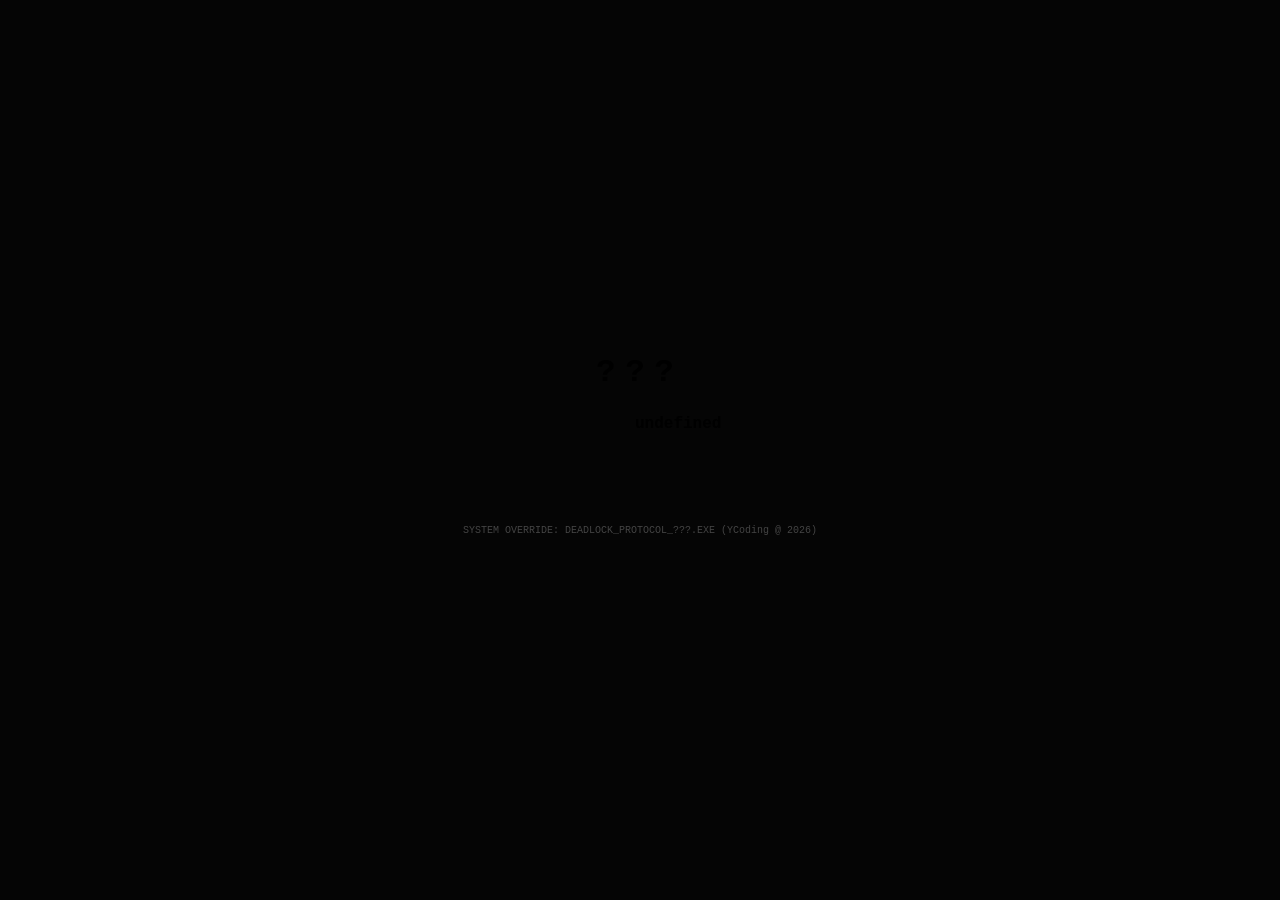
<file: index.html>
<!DOCTYPE html>
<html lang="ko">
   <head>
      <meta charset="UTF-8" />
      <title>DEADLOCK ASCII</title>     
      <link rel="stylesheet" href="css/common.css">
      <link rel="stylesheet" href="css/animation.css">
      <script src="js/character/character_comment.js"></script>
      <script src="js/typing.js" defer></script>

   </head>
   <body>

      <div class="container">
         <h1></h1>
         <div style="display:flex;justify-content:center;">

         <pre data-text=""></pre>

         </div>

         <div class="stats" id="stats-container">
         </div>
      </div>
      <p class="system-msg"></p>
   </body>
</html>
</file>
<file: css/common.css>
/* [핵심] 여기서 색상 테마를 자유자재로 변경하세요! */
:root {
   /* RGB 숫자만 변수에 저장 (쉼표로 구분) */
   /* --rgb-value: 255, 51, 51; */
   --primary-color: rgb(var(--rgb-value));

   /* hex 코드 대신 rgb 숫자로 관리하면 더 정교한 제어가 가능하지만,
      단순하게 가려면 아래처럼 변수를 그림자 속성에 직접 넣으세요. */
   --bg-dark: #050505;
   --container-bg: rgba(20, 0, 0, 0.85);
   --font-main: "Courier New", '바탕체', Courier, monospace;
}

body {
   background-color: var(--bg-dark);
   color: var(--primary-color);
   font-family: var(--font-main);
   display: flex;
   flex-direction: column;
   align-items: center;
   justify-content: center;
   height: 100vh;
   margin: 0;
   /* 텍스트 글로우 연동 */
   text-shadow: 0 0 10px var(--primary-color);

   -webkit-user-select: none;  /* Safari */
   -ms-user-select: none;      /* IE 10+ */
   user-select: none;          /* 표준 속성 (Chrome, Firefox 등) */
}

img {
   -webkit-user-drag: none;
   pointer-events: none; /* 클릭 이벤트 자체를 무시하게 할 수도 있습니다 */
}

h1 {
   margin: 0;
   letter-spacing: 10px;
   /* 제목 하단 선 연동 */
   border-bottom: 2px solid var(--primary-color);
   padding-bottom: 5px;
   text-align: center;
}

pre {
   font-family: "Consolas", "Monaco", "Courier New", monospace !important;
   line-height: 1.0;
   letter-spacing: 0;
   font-weight: bold;
   font-size: 16px;
   color: var(--primary-color);
   text-align: center;
   text-shadow: 0 0 5px var(--primary-color);
   position: relative;
   display: inline-block;
   margin: 20px 0;
   padding: 5px;
   
   /* 재생 시간을 0.6s로 단축하여 매우 빠르게 치직거림 */
   /* animation: glitch-color 1s infinite steps(1); */
}

pre::before {

   content: attr(data-text);
   position: absolute;
   top: 0;
   left: 0;
   width: 100%;
   height: 100%;
   color: var(--primary-color);
   background: var(--bg-dark);
   
   /* 0.6s 주기로 아주 빠르게 찢어짐 */
   /* animation: glitch-horizontal 1s infinite steps(1); */
   opacity: 0.9;
   z-index: -1;

}

/* 특정 클래스나 요소만 막고 싶을 때 */
.no-drag {
   /* 사용자가 글자를 긁어서 복사하는 것이 불가능해지므로, 정보 전달이 중요한 페이지라면 신중하게 결정 */
   user-select: none;
}

.container {
   overflow-y: auto; /* 스크롤 기능은 활성화 */
   /* IE 및 Edge를 위한 설정 */
   -ms-overflow-style: none;
   /* 파이어폭스를 위한 설정 */
   scrollbar-width: none;

   /* width: max-content; */
   width: max-content;
   min-width: 470px; /* 최소 너비 고정 */

   /* 변수를 가져와서 투명도(0.3)만 따로 지정 가능! */
   box-shadow: 0 0 20px rgba(var(--rgb-value), 0.3);
   border: 2px solid var(--primary-color);
}

.stats {
   height: 0;
   padding: 0 .5em; /* 상하 padding 0으로 시작 */
   border-top: 1px solid var(--primary-color);
}
.stats.active {
   padding: 1em .5em; /* 타이핑 시작 시 복구 */
}

.stats div {
   line-height: 0;
   overflow: hidden;
   transition: line-height 0.1s ease;
}

.stats div:has(.revealed) {
   line-height: 1.6;
}

.stats div, .stats span {
   /* 처음엔 글자를 보이지 않게 설정 */
   color: transparent;
   position: relative;
   /* text-shadow: none !important; */
}

/* 타이핑된 글자만 보이게 함 */
.revealed {
   color: var(--primary-color) !important; /* 기본 글자색 */
   text-shadow: 0 0 10px var(--primary-color) !important;
   display: inline;
}

/* 개별 글자 처리 */
.char {
   display: inline; /* inline-block 대신 inline 사용 */
   color: transparent;
   text-shadow: none;
}


/* ENRAGED 전용: 보일 때만 깜빡임 적용 */
/* ENRAGED 깜빡임 시 그림자 유지 */
.blink.revealed {
   animation: blinker 1s linear infinite;
   color: #ff4444 !important;
   text-shadow: 0 0 15px #ff4444 !important;
}

/* 기존 블링크 효과 */
.blink {
   animation: blinker 1s linear infinite;
   color: #ff4444; /* 강조색 */
   font-weight: bold;
}

.system-msg {
   font-size: 10px;
   color: #444;
   margin-top: 15px;
   text-shadow: none; /* 하단 시스템 메시지는 눈부시지 않게 */
}

.typing-container {
   display: inline-block;
} 


.typing-container {
   display: flex;
   justify-content: center;
   align-items: center;
   width: 100%; /* 부모는 전체 너비 사용 */
   /* height: 100vh; */
}

.typing-text {
   /* font-size: 24px; */
   white-space: nowrap;      /* 한 줄로 유지 */
   overflow: hidden;         /* 글자가 나타나는 효과를 위해 넘치는 부분 숨김 */
   border-right: 3px solid #000; /* 타이핑 커서 표현 */
   width: 0;                 /* 처음에는 너비를 0으로 설정 */
   
   /* 애니메이션 적용: 타이핑(3초), 커서 깜빡임(0.7초) */
   animation:
      typing 3.5s steps(30, end) forwards,
      blink-caret 0.7s step-end infinite;
}

.typing-text2 {
   white-space: nowrap;
   overflow: hidden;
   border-right: 3px solid orange;

   /* JS에서 받을 변수 적용 (기본값은 0) */
   width: calc(var(--char-count) * 1ch);
   
   animation:
      typing2 2.5s steps(var(--char-count)) forwards, /* 글자 수만큼 스텝 분할 */
      blink-caret2 0.7s step-end infinite;
}

.dialogue-box {
   width: 300px;
   font-family: 'monospace';
   line-height: 1.5;
   position: relative;
}

/* 타이핑 커서 */
.cursor {
   display: inline-block;
   width: 8px;
   height: 1.1em;
   background: var(--primary-color);
   margin-left: -8px; /* 커서 너비만큼 당겨서 공간 차지 안 하게 */
   vertical-align: text-bottom; /* 기준선을 텍스트 바닥에 맞춤 */
   margin-left: 2px;
   animation: blinker 0.7s step-end infinite;
   
   /* 커서가 나타나도 줄이 늘어나지 않게 고정 */
   line-height: 1;
   position: absolute;
   pointer-events: none;

   
}

div.quotes {
   text-align: center;
   margin: .5em 0;
   /* display: flex; */
   /* justify-content: center; */
}
</file>
<file: css/animation.css>
/* 1. 수평으로 더 넓고 빠르게 찢어지는 애니메이션 */
@keyframes glitch-horizontal {
   0% { clip-path: inset(20% 0 50% 0); transform: translate(-20px, 0); opacity: 1; }
   10% { clip-path: inset(80% 0 10% 0); transform: translate(20px, 0); }
   20% { clip-path: inset(10% 0 70% 0); transform: translate(-15px, 0); }
   30% { clip-path: inset(50% 0 20% 0); transform: translate(15px, 0); }
   40% { clip-path: inset(0% 0 0% 0); transform: translate(0, 0); opacity: 1; }
   /* 40% 이후부터 100%까지는 정지 상태로 두어 '간헐적인' 느낌을 줌 */
   100% { clip-path: inset(0% 0 0% 0); transform: translate(0, 0); opacity: 1; }
}

/* 2. RGB Split 색상 노이즈 속도 강화 */
@keyframes glitch-color {
   0% { text-shadow: 8px 0 #ff0000, -8px 0 #00ffff; }
   15% { text-shadow: -8px 0 #ff0000, 8px 0 #00ffff; }
   30% { text-shadow: 15px 0 #ff0000, -15px 0 #00ffff; }
   45% { text-shadow: 0 0 transparent; }
   100% { text-shadow: 0 0 transparent; }
}


@keyframes blinker {
   50% {
      opacity: 0;
   }
}

@keyframes flicker {
   0% {
      opacity: 0.95;
   }
   100% {
      opacity: 1;
   }
}

/* 글자가 하나씩 나타나는 애니메이션 */
@keyframes typing {
   from { width: 0; }
   to { width: 100%; }
}

/* 커서가 깜빡이는 애니메이션 */
@keyframes blink-caret {
   from, to { border-color: transparent; }
   50% { border-color: orange; } /* 커서 색상 */
}

@keyframes typing2 {
   from { width: 0; }
   to { width: calc(var(--char-count) * 1ch); }
}

/* 커서 깜빡임은 동일 */
@keyframes blink-caret2 {
   from, to { border-color: transparent; }
   50% { border-color: orange; }
}

@keyframes blink-wrap {
   50% { opacity: 0; }
}


/* pocket */
@keyframes glitch-drip {
   0%   { clip-path: inset(0 0 100% 0); transform: translate(0, 0); }
   20%  { clip-path: inset(0 0 60% 0);  transform: translate(2px, 3px); }
   40%  { clip-path: inset(0 0 30% 0);  transform: translate(-2px, 5px); }
   60%  { clip-path: inset(0 0 10% 0);  transform: translate(3px, 2px); }
   80%  { clip-path: inset(0 0 0% 0);   transform: translate(0, 0); }
   100% { clip-path: inset(0 0 0% 0);   transform: translate(0, 0); }
}

@keyframes glitch-poison {
   0%   { text-shadow: 0 0 0 transparent; }
   20%  { text-shadow: 4px 2px 0 #39ff14, -4px -2px 0 #8b00ff; }
   40%  { text-shadow: -6px 4px 0 #39ff14, 6px -4px 0 #8b00ff; }
   60%  { text-shadow: 2px -3px 8px #39ff1488, -2px 3px 8px #8b00ff88; }
   80%  { text-shadow: 0 0 20px #39ff1444; }
   100% { text-shadow: 0 0 0 transparent; }
}

@keyframes corrode {
   0%   { opacity: 1; filter: brightness(1) hue-rotate(0deg); }
   15%  { opacity: 0.6; filter: brightness(1.4) hue-rotate(60deg); }
   30%  { opacity: 0.9; filter: brightness(0.8) hue-rotate(120deg); }
   50%  { opacity: 0.4; filter: brightness(1.6) hue-rotate(90deg); }
   70%  { opacity: 1;   filter: brightness(1) hue-rotate(0deg); }
   100% { opacity: 1;   filter: brightness(1) hue-rotate(0deg); }
}


/* venetor */
@keyframes glitch-holy {
   0%   { text-shadow: 0 0 5px #fff8dc; opacity: 1; }
   10%  { text-shadow: 0 -20px 30px #fff8dc, 0 20px 30px #d4af37; opacity: 0.8; }
   20%  { text-shadow: 0 0 60px #ffffff; opacity: 1; }
   30%  { text-shadow: 2px 0 #d4af37, -2px 0 #fff8dc; }
   100% { text-shadow: 0 0 5px #fff8dc; opacity: 1; }
}

@keyframes glitch-scan {
   0%   { clip-path: inset(0 0 100% 0); }
   30%  { clip-path: inset(0 0 0% 0); transform: translate(0, 2px); }
   60%  { clip-path: inset(0 0 0% 0); transform: translate(0, -2px); }
   80%  { clip-path: inset(0 0 0% 0); transform: translate(1px, 0); }
   100% { clip-path: inset(0 0 0% 0); transform: translate(0, 0); }
}

@keyframes glitch-judgement {
   0%   { filter: brightness(1); }
   5%   { filter: brightness(4) contrast(2); }
   6%   { filter: brightness(1); }
   50%  { filter: brightness(1.1) sepia(0.2); }
   51%  { filter: brightness(3) contrast(2); }
   52%  { filter: brightness(1); }
   100% { filter: brightness(1); }
}

/* doorman — 정중한 호텔 직원, 수상한 문 */
@keyframes glitch-portal {
   0%, 82%, 100% {
      clip-path: inset(0 49% 0 49%);
      opacity: 0;
      transform: scaleX(0.7);
      filter: brightness(1);
   }
   /* 문틈이 열리기 시작 */
   85% {
      clip-path: inset(0 42% 0 42%);
      opacity: 0.8;
      transform: scaleX(0.9);
      filter: brightness(1.4);
   }
   /* 문이 열리며 안쪽의 빛이 드러남 */
   89%, 94% {
      clip-path: inset(0 0 0 0);
      opacity: 1;
      transform: scaleX(1);
      filter: brightness(1.7);
   }
   /* 문이 다시 닫힘 */
   97% {
      clip-path: inset(0 46% 0 46%);
      opacity: 0.5;
      transform: scaleX(0.8);
      filter: brightness(1.2);
   }
}

@keyframes glitch-uncanny {
   0%, 100% {
      text-shadow: 0 0 5px #d4af37;
      letter-spacing: 0;
      opacity: 1;
   }
   /* 호출 벨이 울리는 듯한 금빛 섬광 */
   12% {
      text-shadow: 0 0 18px #fff3c4, 0 0 34px #d4af37;
      letter-spacing: 1px;
      opacity: 1;
   }
   14% {
      text-shadow: 0 0 5px #d4af37;
      letter-spacing: 0;
   }
   /* 문 너머의 기묘한 잔광 */
   88% {
      text-shadow: 0 0 8px #d4af37, 0 0 18px #8b6bff;
   }
   94% {
      text-shadow: 0 0 20px #fff3c4, 0 0 38px #8b6bff;
   }
}

/* APOLLO */
/* APOLLO — 레이피어 찌르기 */
@keyframes glitch-slash {
   0%, 100% {
      clip-path: inset(0);
      transform: translateX(0) skewX(0);
   }
   /* 살짝 물러나 예비 동작 */
   1% {
      clip-path: inset(0);
      transform: translateX(-2px) skewX(2deg);
   }
   /* 빠르게 찌르고 관통 */
   2% {
      clip-path: inset(12% 0 12% 0);
      transform: translateX(16px) skewX(-12deg);
   }
   /* 잔상처럼 짧게 남았다가 복귀 */
   3% {
      clip-path: inset(0);
      transform: translateX(-3px) skewX(4deg);
   }
   4% {
      transform: translateX(0) skewX(0);
   }
}

@keyframes glitch-riposte {
   0%, 100% {
      filter: brightness(1) saturate(1);
   }
   /* 찌르는 순간의 흰 섬광 */
   2% {
      filter: brightness(3.5) saturate(0.5) contrast(1.8);
   }
   3% {
      filter: brightness(1.2) saturate(1.2);
   }
   4% {
      filter: brightness(1) saturate(1);
   }
}

@keyframes glitch-timeslow {
   0%, 100% {
      text-shadow: 0 0 5px var(--primary-color);
      letter-spacing: 0;
   }
   /* 검날이 스치는 가느다란 색 잔상 */
   2% {
      text-shadow: 5px 0 #d9f7ff, -2px 0 #62cfff;
      letter-spacing: 1px;
   }
   3% {
      text-shadow: -3px 0 #d9f7ff, 2px 0 #62cfff;
      letter-spacing: 0;
   }
}

/* shiv - 기존 좌우 glitch */
.char-shiv pre {
   animation: glitch-color 1s infinite steps(1);
}
.char-shiv pre::before {
   animation: glitch-horizontal 1s infinite steps(1);
}

/* 두번째 캐릭터 - 독 느낌 */
.char-pocket pre {
   animation: glitch-drip 2s infinite, corrode 3s infinite;
}
.char-pocket pre::before {
   animation: corrode 2s infinite steps(1);
}

.char-venator pre {
   animation: glitch-holy 4s infinite, glitch-judgement 7s infinite;
}
.char-venator pre::before {
   animation: glitch-scan 4s infinite steps(1);
}

.char-doorman pre {
   animation: glitch-uncanny 6s infinite;
}

.char-doorman pre::before {
   animation: glitch-portal 6s infinite steps(1);
}

.char-apollo pre {
   animation: glitch-riposte 5s infinite, glitch-timeslow 8s infinite;
}
.char-apollo pre::before {
   animation: glitch-slash 5s infinite steps(1);
}
</file>
